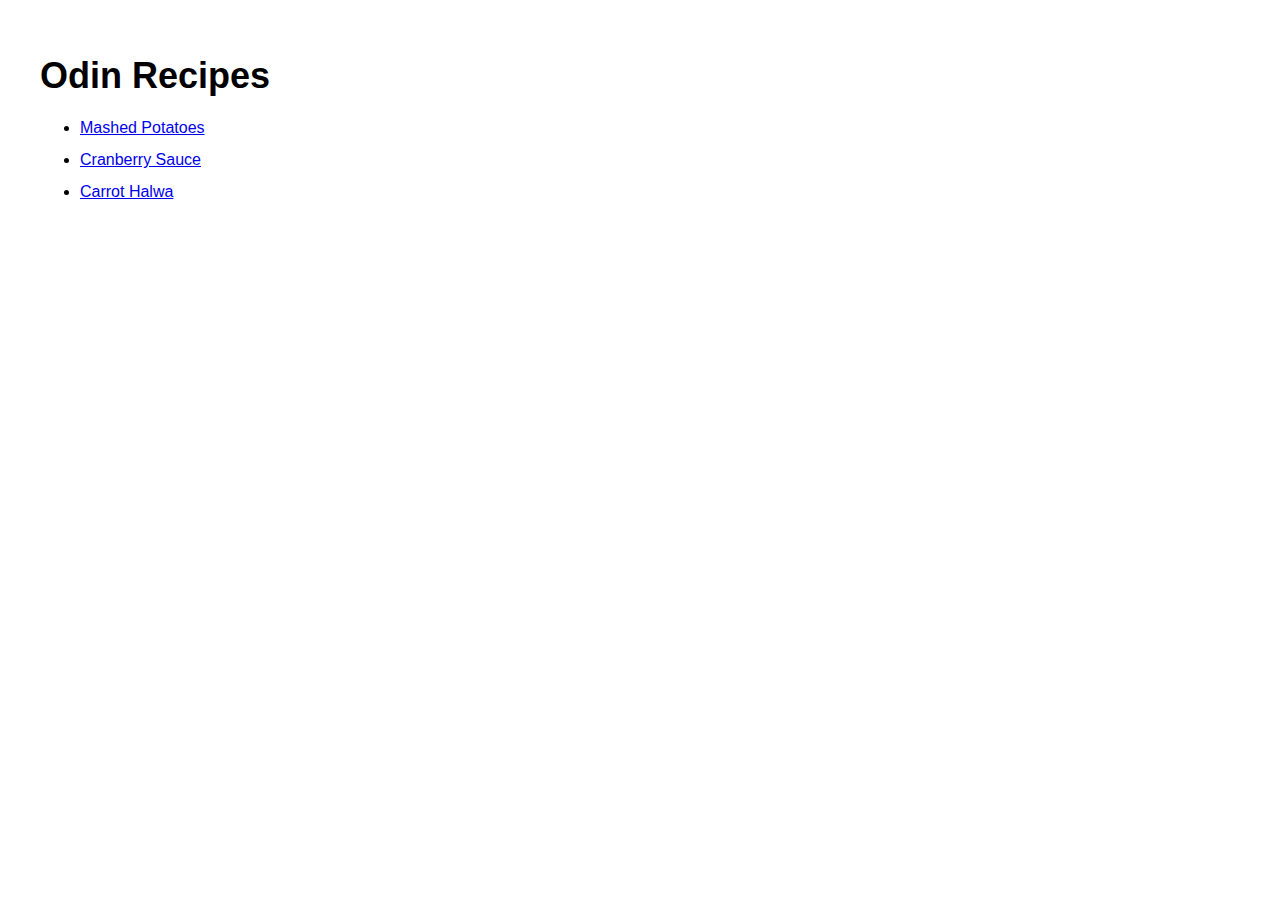
<file: index.html>
<!DOCTYPE html>
<html lang="en">
  <head>
    <meta charset="UTF-8" />
    <meta name="viewport" content="width=device-width, initial-scale=1.0" />
    <title>Odin Recipes</title>
    <link rel="stylesheet" href="styles.css" />
  </head>
  <body>
    <h1>Odin Recipes</h1>
    <ul>
      <li><a href="./recipes/mashed-potatoes.html">Mashed Potatoes</a></li>
      <li><a href="./recipes/cranberry-sauce.html">Cranberry Sauce</a></li>
      <li><a href="./recipes/carrot-halwa.html">Carrot Halwa</a></li>
    </ul>
  </body>
</html>
</file>
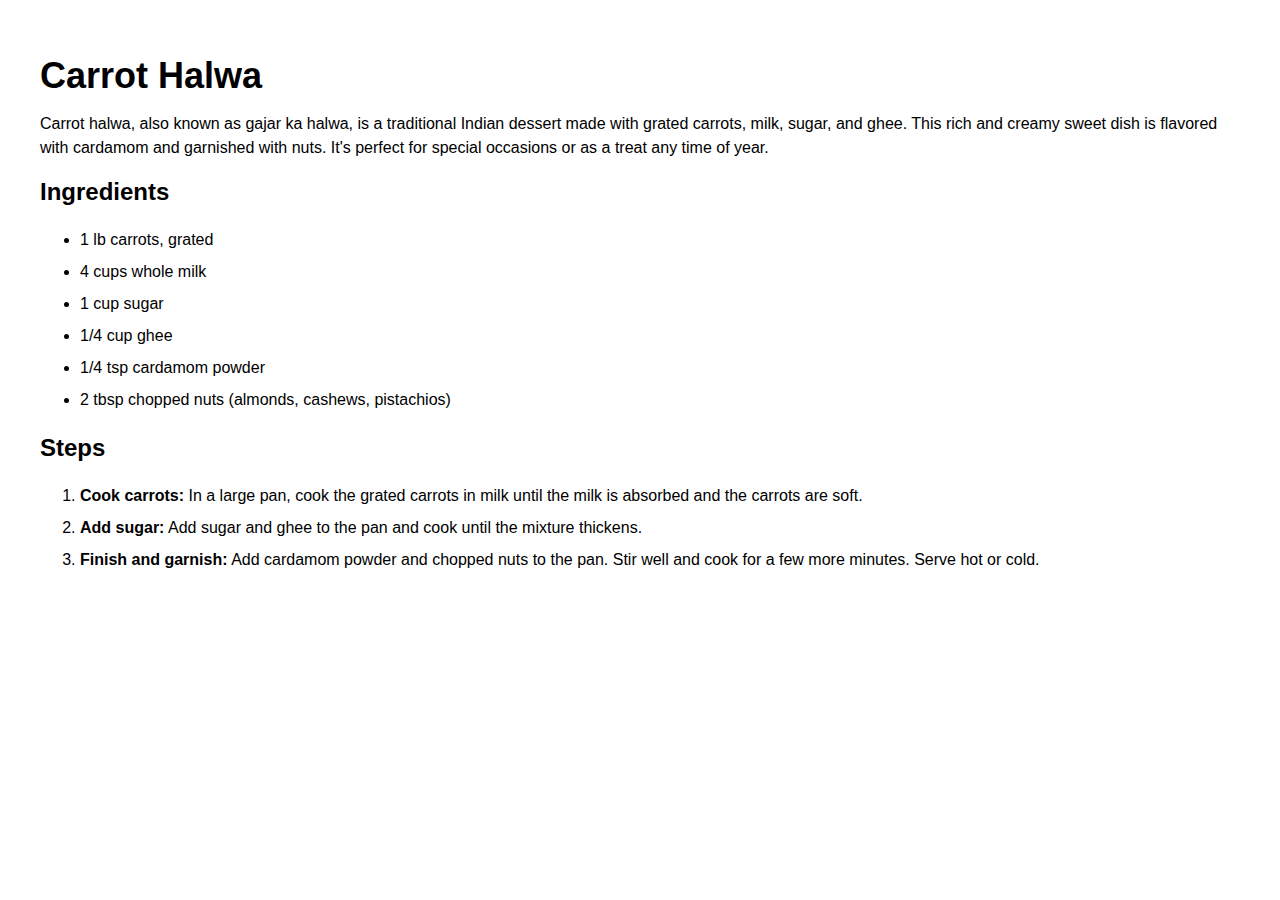
<file: recipes/carrot-halwa.html>
<!DOCTYPE html>
<html lang="en">
  <head>
    <meta charset="UTF-8" />
    <meta name="viewport" content="width=device-width, initial-scale=1.0" />
    <title>Carrot Halwa</title>
    <link rel="stylesheet" href="../styles.css" />
  </head>
  <body>
    <h1>Carrot Halwa</h1>
    <p>
      Carrot halwa, also known as gajar ka halwa, is a traditional Indian
      dessert made with grated carrots, milk, sugar, and ghee. This rich and
      creamy sweet dish is flavored with cardamom and garnished with nuts. It's
      perfect for special occasions or as a treat any time of year.
    </p>
    <h2>Ingredients</h2>
    <ul>
      <li>1 lb carrots, grated</li>
      <li>4 cups whole milk</li>
      <li>1 cup sugar</li>
      <li>1/4 cup ghee</li>
      <li>1/4 tsp cardamom powder</li>
      <li>2 tbsp chopped nuts (almonds, cashews, pistachios)</li>
    </ul>
    <h2>Steps</h2>
    <ol>
      <li>
        <strong>Cook carrots:</strong> In a large pan, cook the grated carrots
        in milk until the milk is absorbed and the carrots are soft.
      </li>
      <li>
        <strong>Add sugar:</strong> Add sugar and ghee to the pan and cook until
        the mixture thickens.
      </li>
      <li>
        <strong>Finish and garnish:</strong> Add cardamom powder and chopped
        nuts to the pan. Stir well and cook for a few more minutes. Serve hot or
        cold.
      </li>
    </ol>
  </body>
</html>
</file>
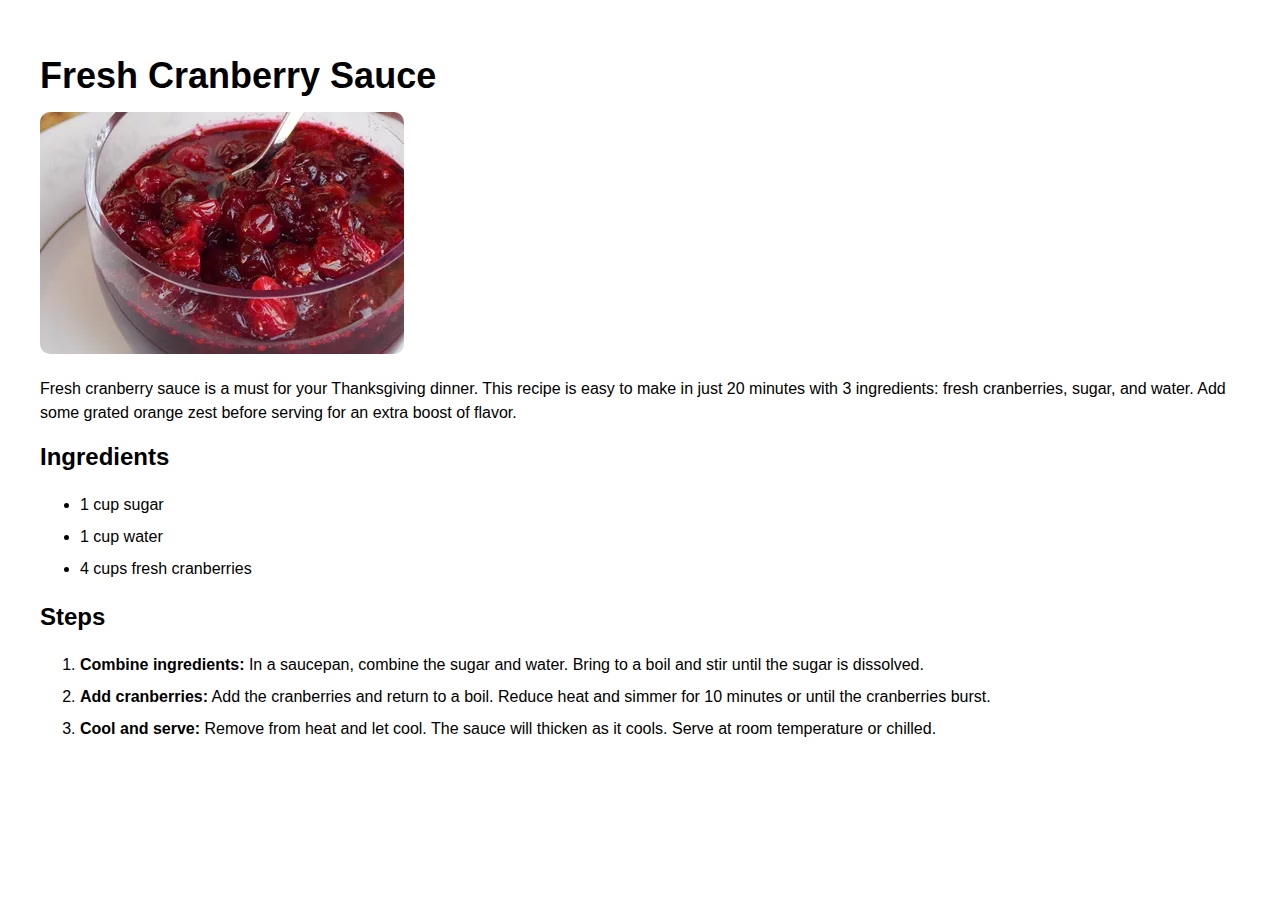
<file: recipes/cranberry-sauce.html>
<!DOCTYPE html>
<html lang="en">
  <head>
    <meta charset="UTF-8" />
    <meta name="viewport" content="width=device-width, initial-scale=1.0" />
    <title>Fresh Cranberry Sauce</title>
    <link rel="stylesheet" href="../styles.css" />
  </head>
  <body>
    <h1>Fresh Cranberry Sauce</h1>
    <img src="../images/cranberry-sauce.jpg" alt="Fresh Cranberry Sauce" />
    <p>
      Fresh cranberry sauce is a must for your Thanksgiving dinner. This recipe
      is easy to make in just 20 minutes with 3 ingredients: fresh cranberries,
      sugar, and water. Add some grated orange zest before serving for an extra
      boost of flavor.
    </p>
    <h2>Ingredients</h2>
    <ul>
      <li>1 cup sugar</li>
      <li>1 cup water</li>
      <li>4 cups fresh cranberries</li>
    </ul>
    <h2>Steps</h2>
    <ol>
      <li>
        <strong>Combine ingredients:</strong> In a saucepan, combine the sugar
        and water. Bring to a boil and stir until the sugar is dissolved.
      </li>
      <li>
        <strong>Add cranberries:</strong> Add the cranberries and return to a
        boil. Reduce heat and simmer for 10 minutes or until the cranberries
        burst.
      </li>
      <li>
        <strong>Cool and serve:</strong> Remove from heat and let cool. The
        sauce will thicken as it cools. Serve at room temperature or chilled.
      </li>
    </ol>
  </body>
</html>
</file>
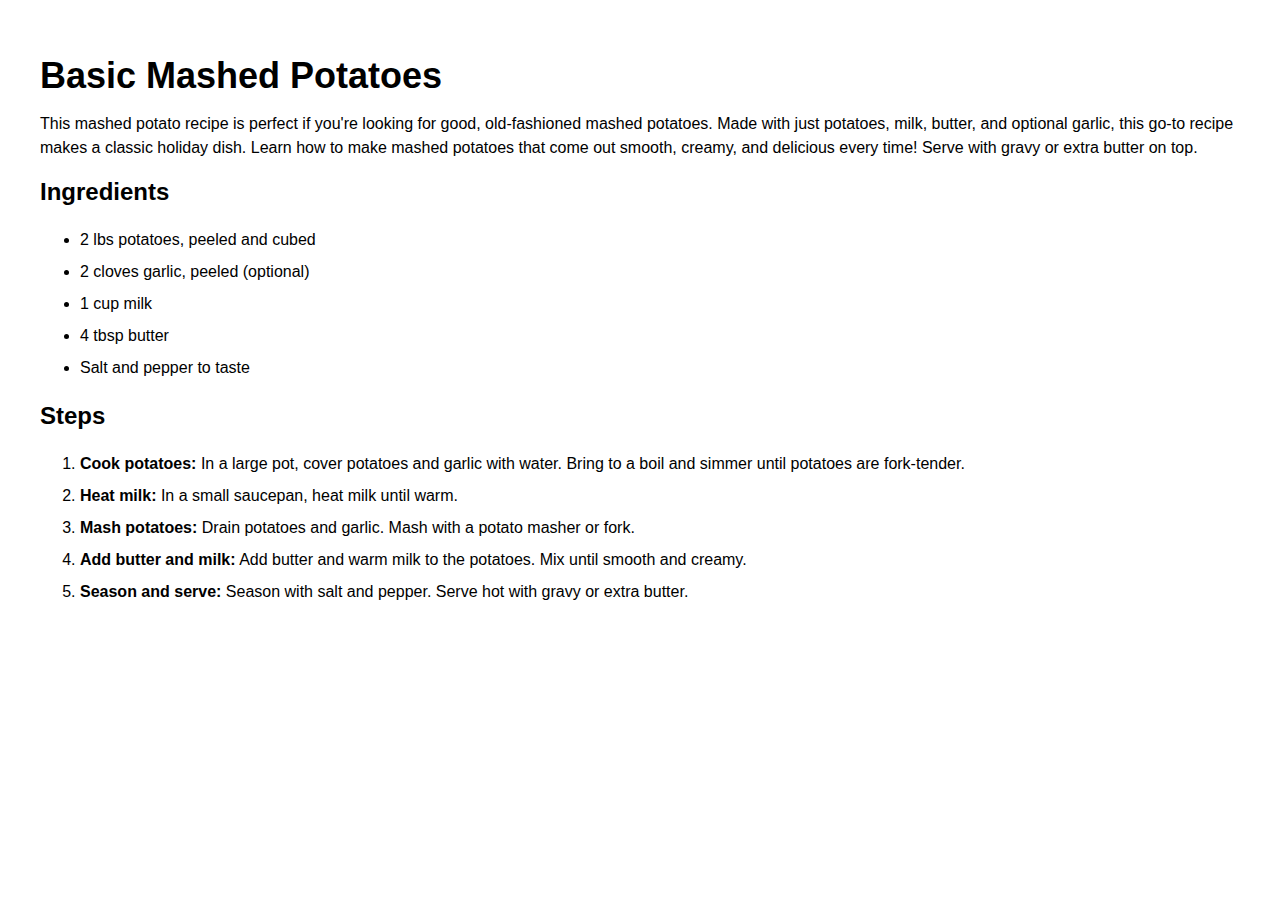
<file: recipes/mashed-potatoes.html>
<!DOCTYPE html>
<html lang="en">
  <head>
    <meta charset="UTF-8" />
    <meta name="viewport" content="width=device-width, initial-scale=1.0" />
    <title>Basic Mashed Potatoes</title>
    <link rel="stylesheet" href="../styles.css" />
  </head>
  <body>
    <h1>Basic Mashed Potatoes</h1>
    <p>
      This mashed potato recipe is perfect if you're looking for good,
      old-fashioned mashed potatoes. Made with just potatoes, milk, butter, and
      optional garlic, this go-to recipe makes a classic holiday dish. Learn how
      to make mashed potatoes that come out smooth, creamy, and delicious every
      time! Serve with gravy or extra butter on top.
    </p>
    <h2>Ingredients</h2>
    <ul>
      <li>2 lbs potatoes, peeled and cubed</li>
      <li>2 cloves garlic, peeled (optional)</li>
      <li>1 cup milk</li>
      <li>4 tbsp butter</li>
      <li>Salt and pepper to taste</li>
    </ul>
    <h2>Steps</h2>
    <ol>
      <li>
        <strong>Cook potatoes:</strong> In a large pot, cover potatoes and
        garlic with water. Bring to a boil and simmer until potatoes are
        fork-tender.
      </li>
      <li>
        <strong>Heat milk:</strong> In a small saucepan, heat milk until warm.
      </li>
      <li>
        <strong>Mash potatoes:</strong> Drain potatoes and garlic. Mash with a
        potato masher or fork.
      </li>
      <li>
        <strong>Add butter and milk:</strong> Add butter and warm milk to the
        potatoes. Mix until smooth and creamy.
      </li>
      <li>
        <strong>Season and serve:</strong> Season with salt and pepper. Serve
        hot with gravy or extra butter.
      </li>
    </ol>
  </body>
</html>
</file>
<file: styles.css>
body {
  font-family: "Roboto", sans-serif;
  margin: 20px;
  padding: 20px;
  line-height: 1.5em;
}

h1 {
  font-size: 36px;
}

h2 {
  font-size: 24px;
  margin-bottom: 20px;
}

ul,
ol {
  line-height: 2em;
}

img {
  max-width: 100%;
  height: auto;
  border-radius: 10px;
}
</file>
